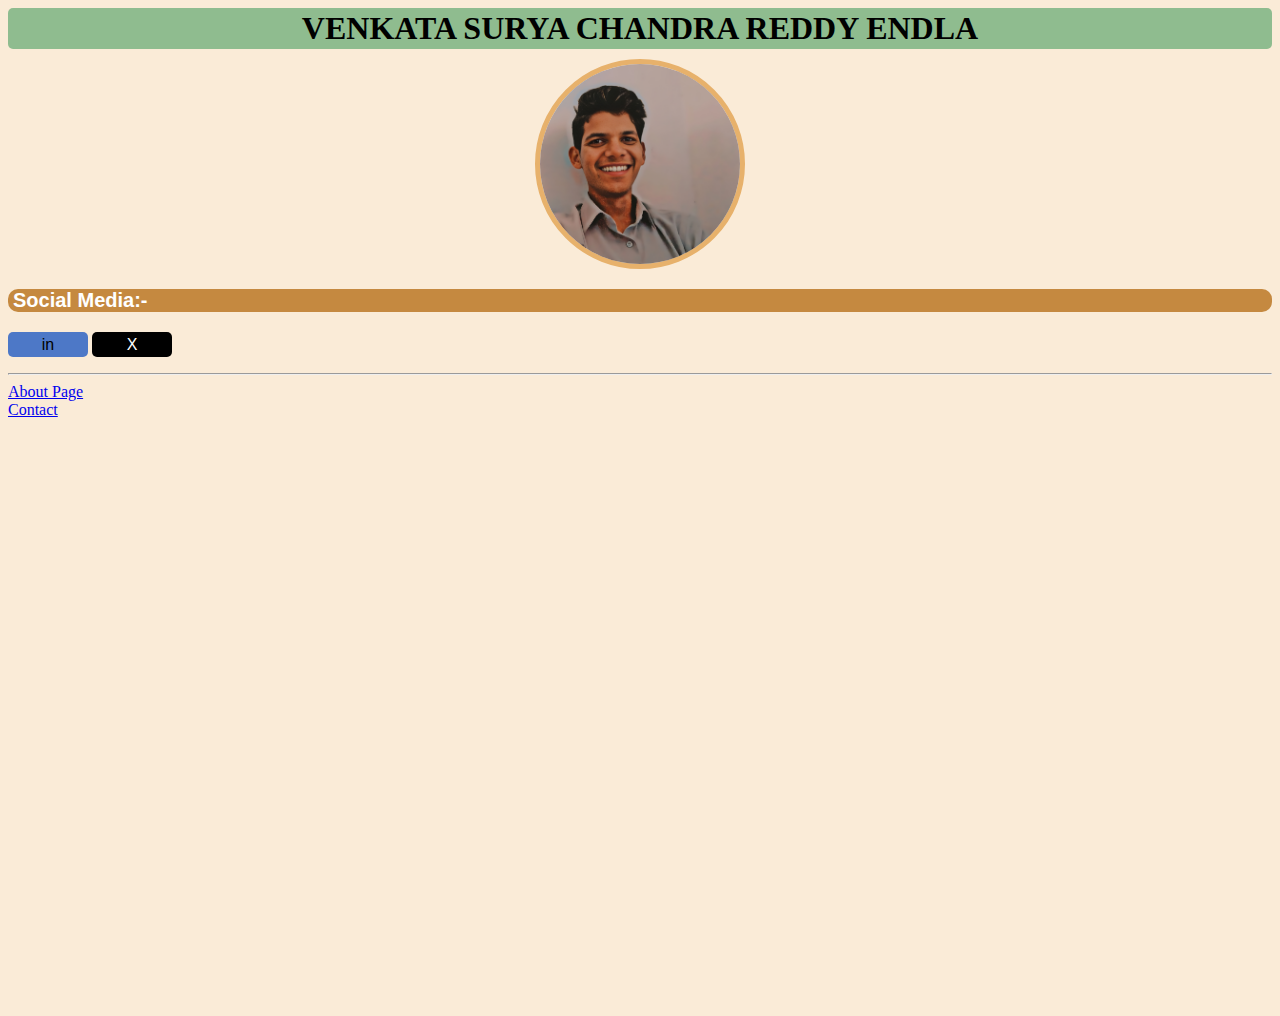
<file: index.html>
<!DOCTYPE html>
<html lang="en">
<head>
    <meta charset="UTF-8">
    <meta name="viewport" content="width=device-width, initial-scale=1.0">
    <title>Bio</title>
    <link rel="stylesheet" href="./css/index_style.css" >
</head>
<body>
    <div id="name">
        <h1>VENKATA SURYA CHANDRA REDDY ENDLA</h1>
    </div>

    <div id="profile">
        <img src="./images/Pic.jpg">
    </div>

    <div class="desc">
        <h3 id="accounts">Social Media:-</h3>
    <p id="social-links">
        <a href="https://www.linkedin.com/in/surya-chandra-reddy/">
            <button class="linkedin-link">
                in
            </button></a>
        <a  href="https://twitter.com/surya_endla">
            <button class="twitter-link">
                X
            </button>
        </a>
    </p>
    </div>
    
    <hr>
    <a href="./webpages/about.html">About Page</a><br>
    <a href="./webpages/contact.html">Contact</a>
</body>
</html>
</file>
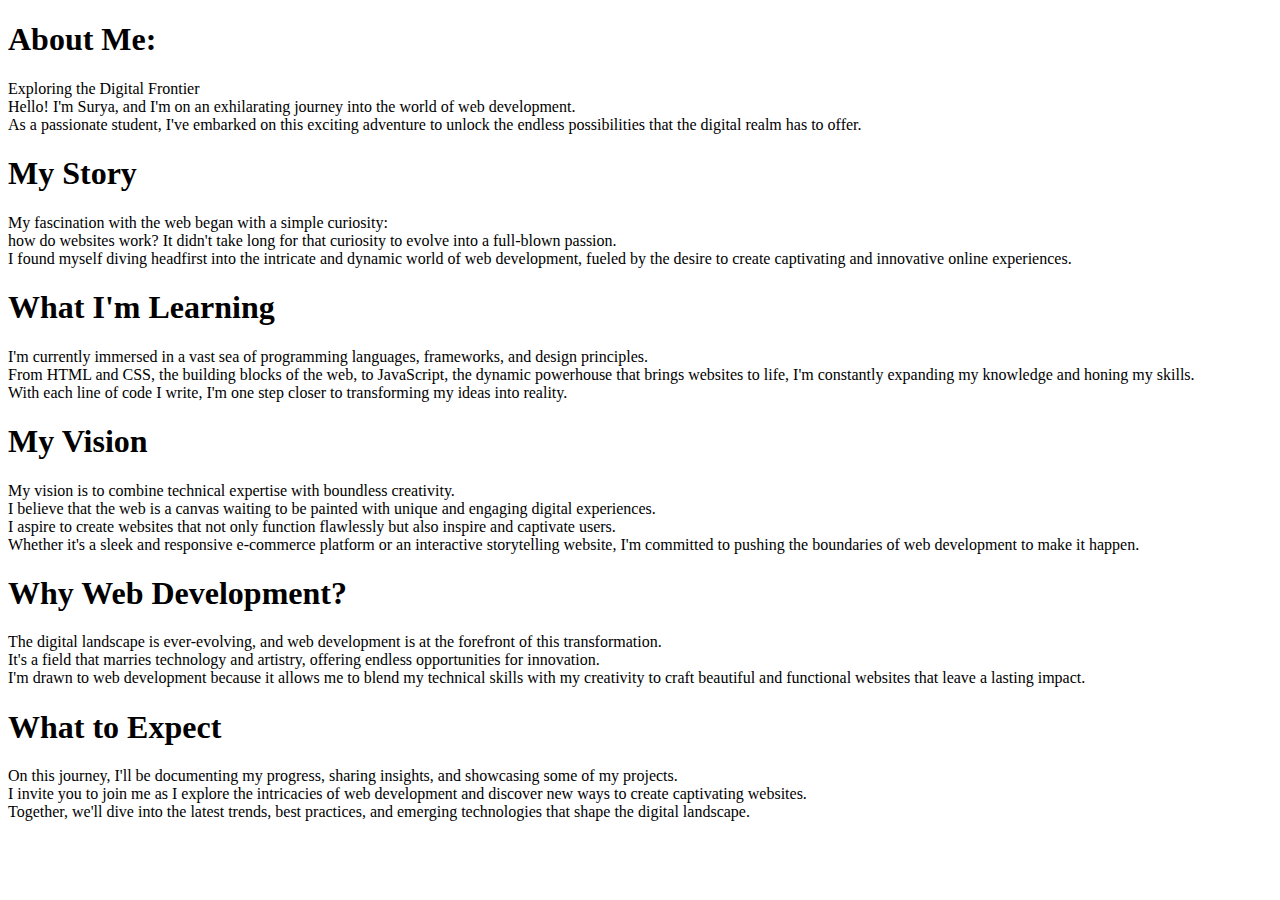
<file: about.html>
<!DOCTYPE html>
<html lang="en">
<head>
    <meta charset="UTF-8">
    <meta name="viewport" content="width=device-width, initial-scale=1.0">
    <title>About Page</title>
</head>
<body>
    <p>
        <h1>About Me:</h1>
        Exploring the Digital Frontier<br>
        Hello! I'm Surya, and I'm on an exhilarating journey into the world of web development. <br>
        As a passionate student, I've embarked on this exciting adventure to unlock the endless possibilities that the digital realm has to offer.<br>
    </p>
    <p>
        <h1>My Story</h1>
        My fascination with the web began with a simple curiosity: <br>
        how do websites work? It didn't take long for that curiosity to evolve into a full-blown passion. <br>
        I found myself diving headfirst into the intricate and dynamic world of web development, fueled by the desire to create captivating and innovative online experiences.<br>

        <h1>What I'm Learning</h1>
        I'm currently immersed in a vast sea of programming languages, frameworks, and design principles. <br>
        From HTML and CSS, the building blocks of the web, to JavaScript, the dynamic powerhouse that brings websites to life, I'm constantly expanding my knowledge and honing my skills. <br>
        With each line of code I write, I'm one step closer to transforming my ideas into reality.<br>
    </p>
    <p>
        <h1>My Vision</h1>
        My vision is to combine technical expertise with boundless creativity. <br>
        I believe that the web is a canvas waiting to be painted with unique and engaging digital experiences.<br> 
        I aspire to create websites that not only function flawlessly but also inspire and captivate users.<br> 
        Whether it's a sleek and responsive e-commerce platform or an interactive storytelling website, I'm committed to pushing the boundaries of web development to make it happen.<br>
        <h1>Why Web Development?</h1>
        The digital landscape is ever-evolving, and web development is at the forefront of this transformation.<br>
         It's a field that marries technology and artistry, offering endless opportunities for innovation. <br>
         I'm drawn to web development because it allows me to blend my technical skills with my creativity to craft beautiful and functional websites that leave a lasting impact.<br>
        <h1>What to Expect</h1>
        On this journey, I'll be documenting my progress, sharing insights, and showcasing some of my projects. <br>
        I invite you to join me as I explore the intricacies of web development and discover new ways to create captivating websites. <br>
        Together, we'll dive into the latest trends, best practices, and emerging technologies that shape the digital landscape.<br>
    </p>
</body>
</html>
</file>
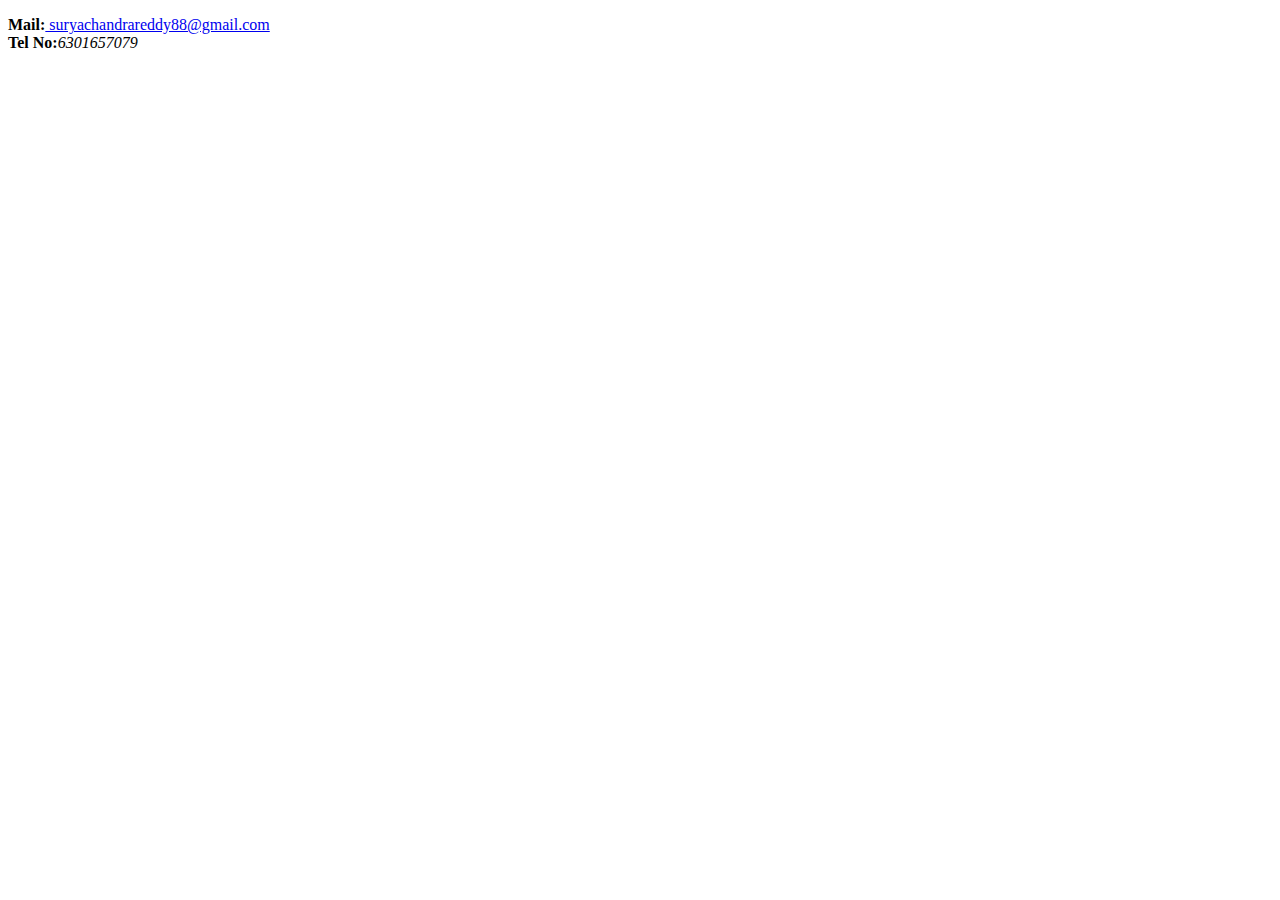
<file: contact.html>
<!DOCTYPE html>
<html lang="en">
<head>
    <meta charset="UTF-8">
    <meta name="viewport" content="width=device-width, initial-scale=1.0">
    <title>Contact Page</title>
</head>
<body>
    <p>
        <b>Mail:</b><a href="mailto: suryachandrareddy88@gmail.com"> suryachandrareddy88@gmail.com</a><br>
        <b>Tel No:</b><i>6301657079</i>

    </p>
</body>
</html>
</file>
<file: css/index_style.css>
body{
    background-color: antiquewhite;
    height:1000px;
}

#name{
    background-color: darkseagreen;
    display:flex;
    border-radius:5px;
    justify-content: center;
    text-align:center;
    flex-shrink: 3;
}

#name > h1 {
    margin:2px;
}

#profile{
    display: flex;
    justify-content: center;
    margin-top:10px;
}

img{
    border-radius:50%;
    width:200px;
    border: 5px solid ;
    border-color:rgb(231, 177, 107);
}

#accounts{
    color: white;
    background-color: #c58940;
    font-family: 'Gill Sans', 'Gill Sans MT', Calibri, 'Trebuchet MS', sans-serif;
    font-size:15pt;
    padding-left: 5px;
    border-radius: 10px;
}

.linkedin-link{
    background-color: rgb(77, 120, 199);
    border:0;
    width:80px;
    height:25px;
    font-size: 16px;
    align-items: center;
    cursor:pointer;
    border-radius: 5px;
}

.twitter-link{
    background-color: rgb(0, 0, 0);
    color:white;
    border:0;
    width:80px;
    height:25px;
    font-size: 16px;
    align-items: center;
    cursor:pointer;
    border-radius:5px
}
</file>
